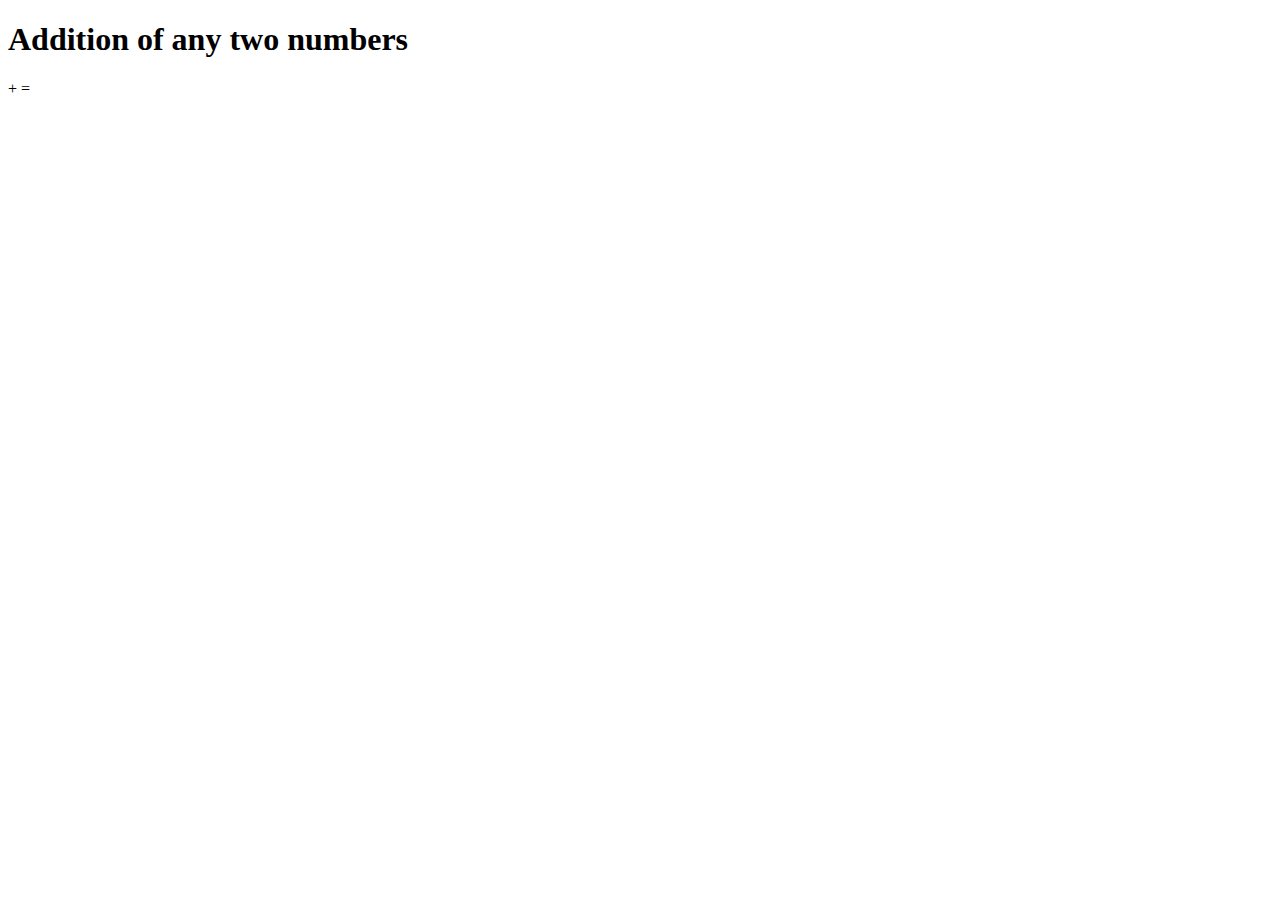
<file: homeworks/homework04/hw04SimpleCalcWebApp/src/main/resources/templates/index.html>
<!DOCTYPE html>
<html lang="en" xmlns:th="http://www.thymeleaf.org">
    <title>Addition of any two numbers</title>
</head>
<body>
<h1>Addition of any two numbers</h1>
<!--<h2 th:text="${num1} + ${num2} = ${sum}"></h2>-->
<p><span th:text="${num1}"></span> + <span th:text="${num2}"></span> = <span th:text="${sum}"></span></p>
</body>
</html>
</file>
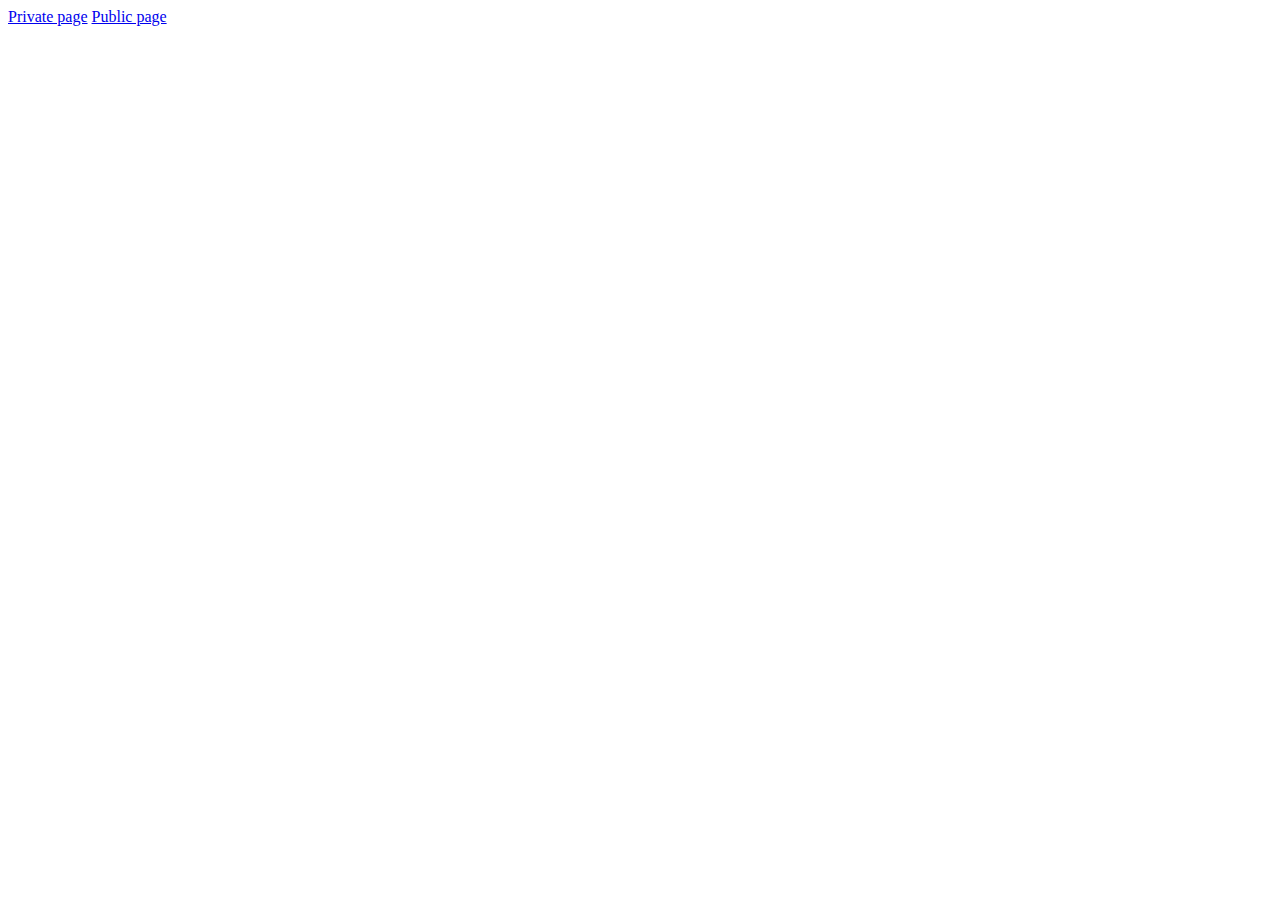
<file: homeworks/homework07/javaspringsecurityHW7/src/main/resources/templates/index.html>
<!DOCTYPE html>
<html lang="en">
<head>
    <meta charset="UTF-8">
    <title>Title</title>
</head>
<body>
<a href="private-data">Private page</a>
<a href="public-data">Public page</a>
</body>
</html>
</file>
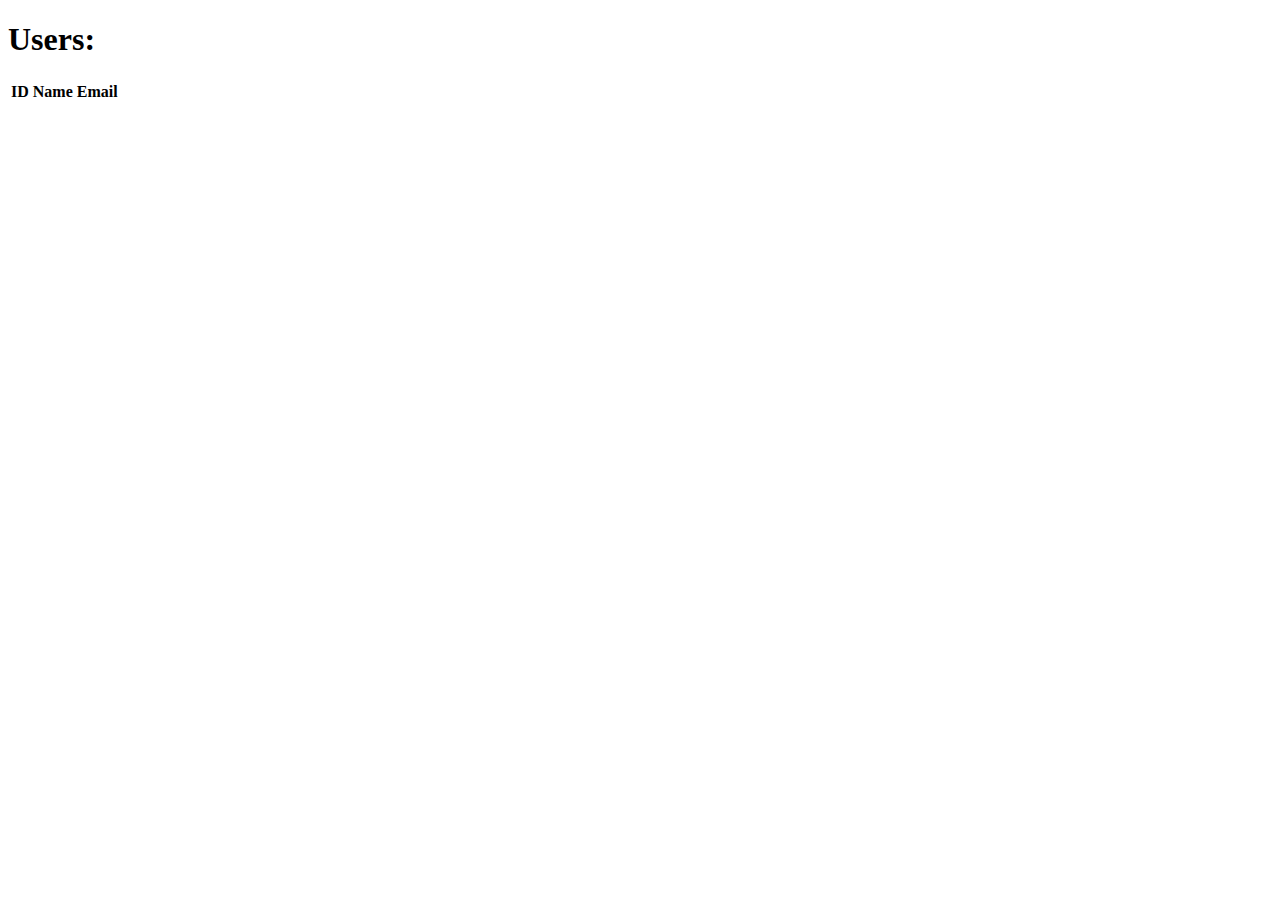
<file: lecture04/SimplePage/src/main/resources/templates/users.html>
<!DOCTYPE html>
<html lang="en" xmlns:th="http://www.w3.org/1999/xhtml">
<head>
    <meta charset="UTF-8">
    <title>Users</title>
</head>
<body>
    <h1>Users:</h1>
    <table>
        <tr>
            <th>ID</th>
            <th>Name</th>
            <th>Email</th>
        </tr>
        <tr th:each="user: ${users}">
            <td th:text="${user.id}"></td>
            <td> <a th:href="@{/users/{id}(id=${user.id})} " th:text="${user.name}"></a> </td>
            <td th:text="${user.email}"></td>

        </tr>
    </table>
</body>
</html>
</file>
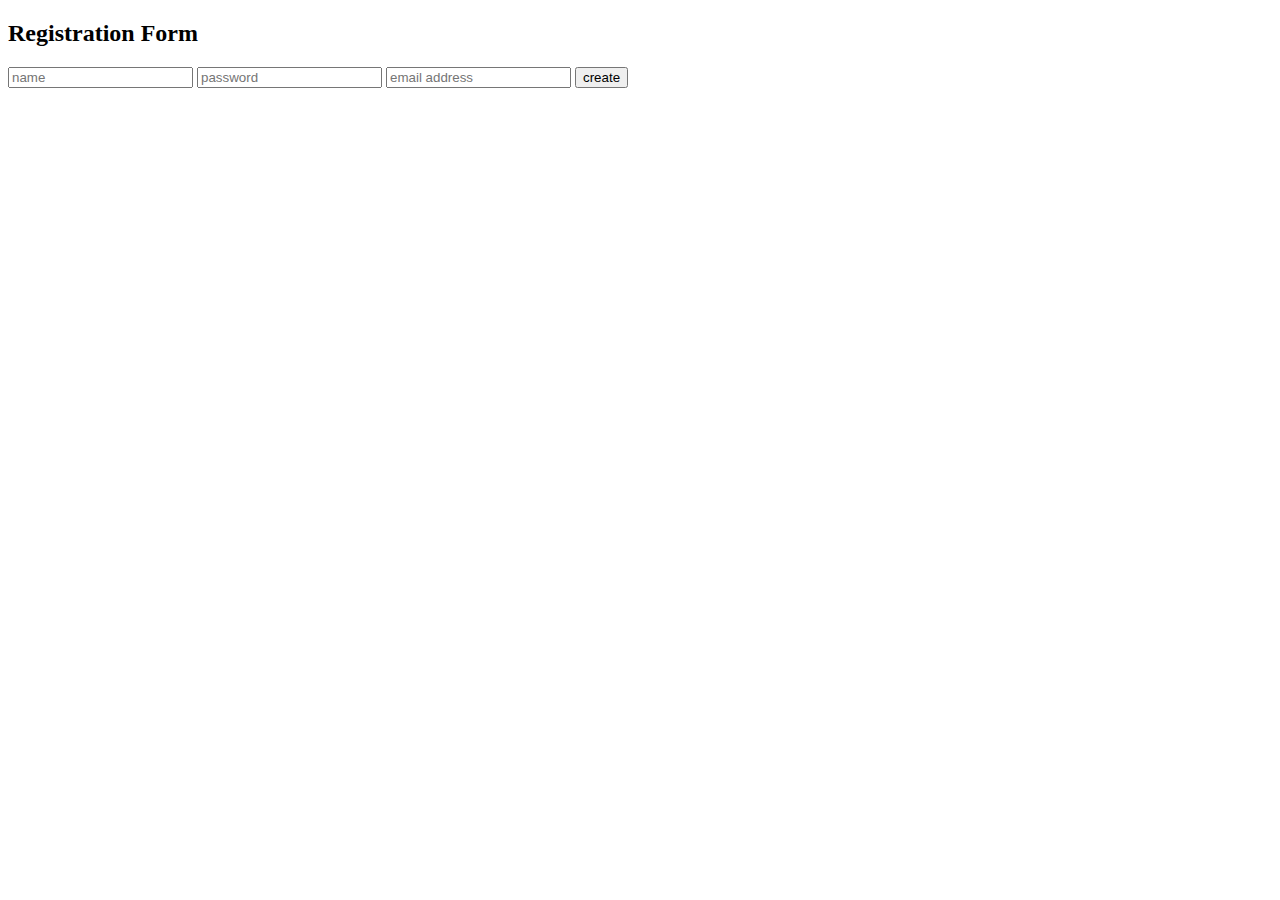
<file: homeworks/homework04/hw04SimpleRegisterWebApp/src/main/resources/templates/register.html>
<!DOCTYPE html>
<html lang="ru" xmlns:th="http://www.thymeleaf.org">
<head>
    <link rel="stylesheet" th:href="@{css/style.css}">
    <meta charset="UTF-8">
    <title>Registration Form</title>
</head>
<body>
<div class="login-page">
    <div class="form">
        <div class="form-title">
            <h2>Registration Form</h2>
        </div>
        <form class="register-form" action="register" method="post">
            <input type="text" placeholder="name" name = "name"/>
            <input type="password" placeholder="password" name = "password"/>
            <input type="text" placeholder="email address" name = "email"/>
            <button type="submit">create</button>
<!--            <p class="message">Already registered? <a href="#">Sign In</a></p>-->
        </form>
    </div>
</div>  
</body>
</html>
</file>
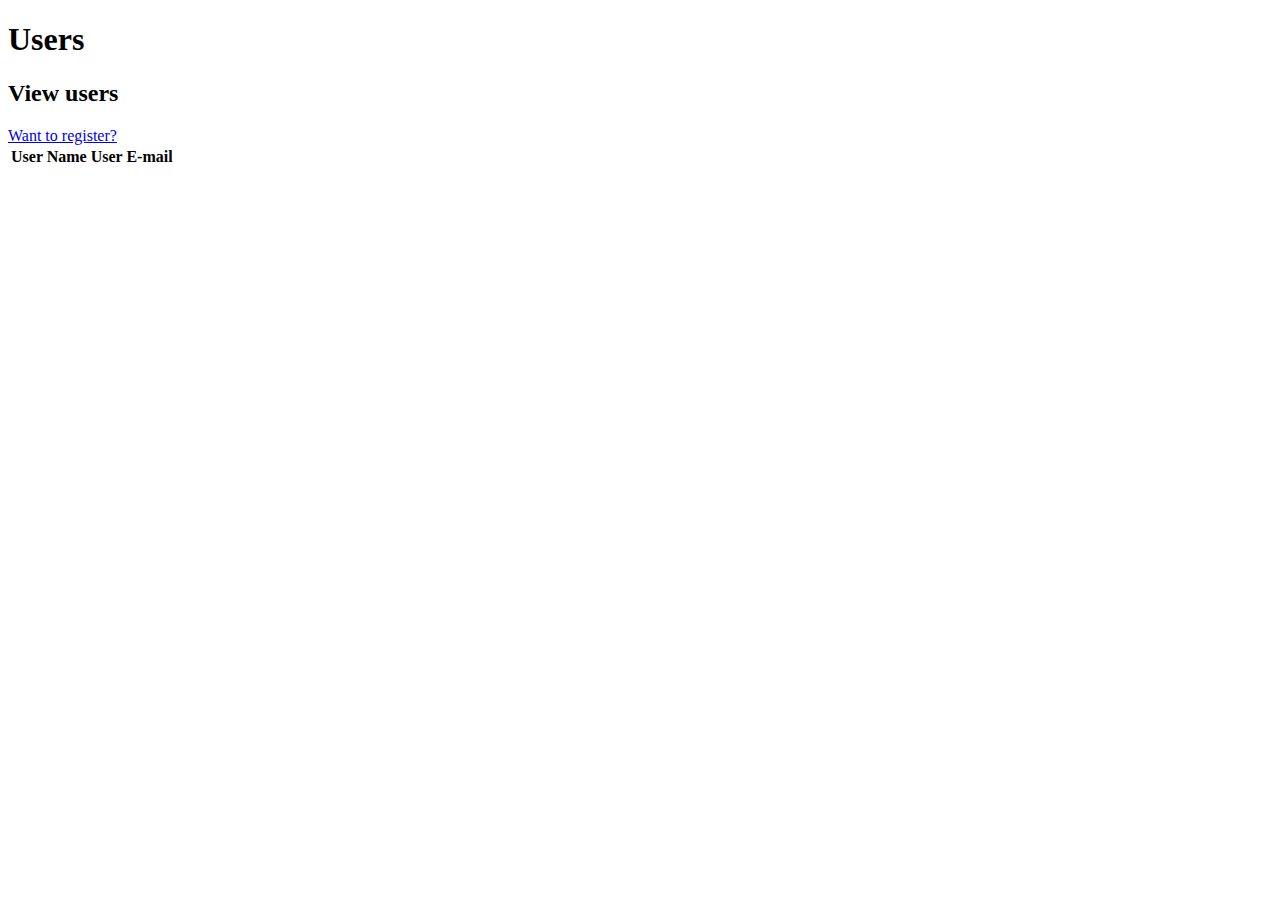
<file: homeworks/homework04/hw04SimpleRegisterWebApp/src/main/resources/templates/users.html>
<!DOCTYPE html>
<html lang="ru" xmlns:th="http://www.thymeleaf.org">
<head>
    <link rel="stylesheet" th:href="@{css/style.css}">
    <meta charset="UTF-8">
    <title>Title</title>
</head>
<body>
<div class="container">

<h1>Users</h1>
<h2>View users</h2>
<div >
    <a class="link" href="register">Want to register?</a>
</div>
<table class="table">
    <tr>
        <th>User Name</th>
        <th>User E-mail</th>
    </tr>
    <tr th:each="user: ${users}">
        <td th:text=${user.name}></td>
        <td th:text=${user.email}></td>
    </tr>
</table>
</div>
</body>
</html>


<!--<div th:with="expr_result = ${potentially_complex_expression}">-->
<!--    <div th:if="${expr_result}">-->
<!--        <h2>Hello!</h2>-->
<!--    </div>-->
<!--    <div th:unless="${expr_result}">-->
<!--        <span class="xxx">Something else</span>-->
<!--    </div>-->
<!--</div>-->
</file>
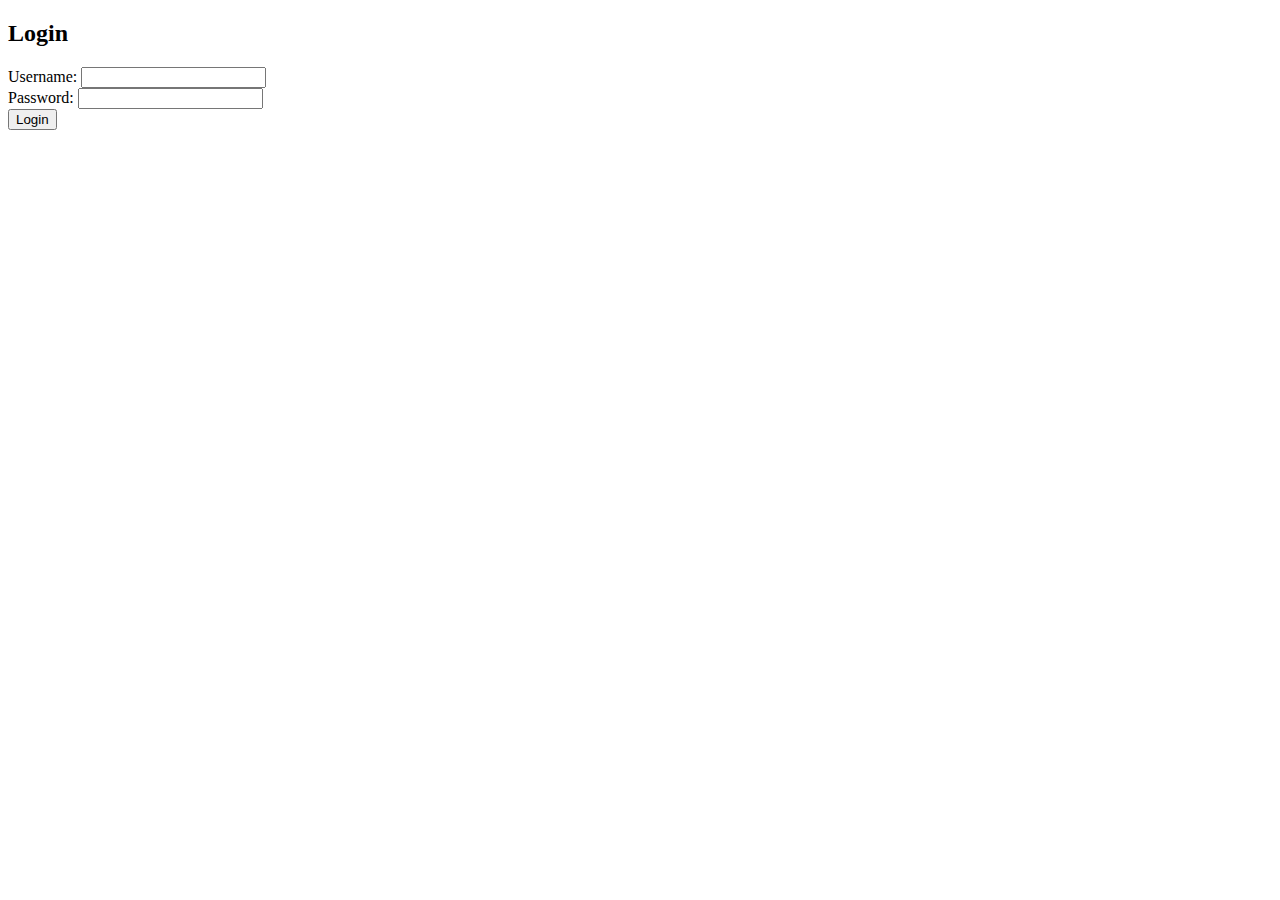
<file: homeworks/homework07/javaspringsecurityHW7/src/main/resources/templates/login.html>
<!DOCTYPE html>
<html lang="en">
<head>
    <meta charset="UTF-8">
    <title>Login</title>
</head>
<body>
<h2>Login</h2>
<form action="/login" method="post">
    <div>
        <label for="username">Username:</label>
        <input type="text" id="username" name="username"/>
    </div>
    <div>
        <label for="password">Password:</label>
        <input type="password" id="password" name="password"/>
    </div>
    <input type="submit" value="Login"/>
</form>
</body>
</html>
</file>
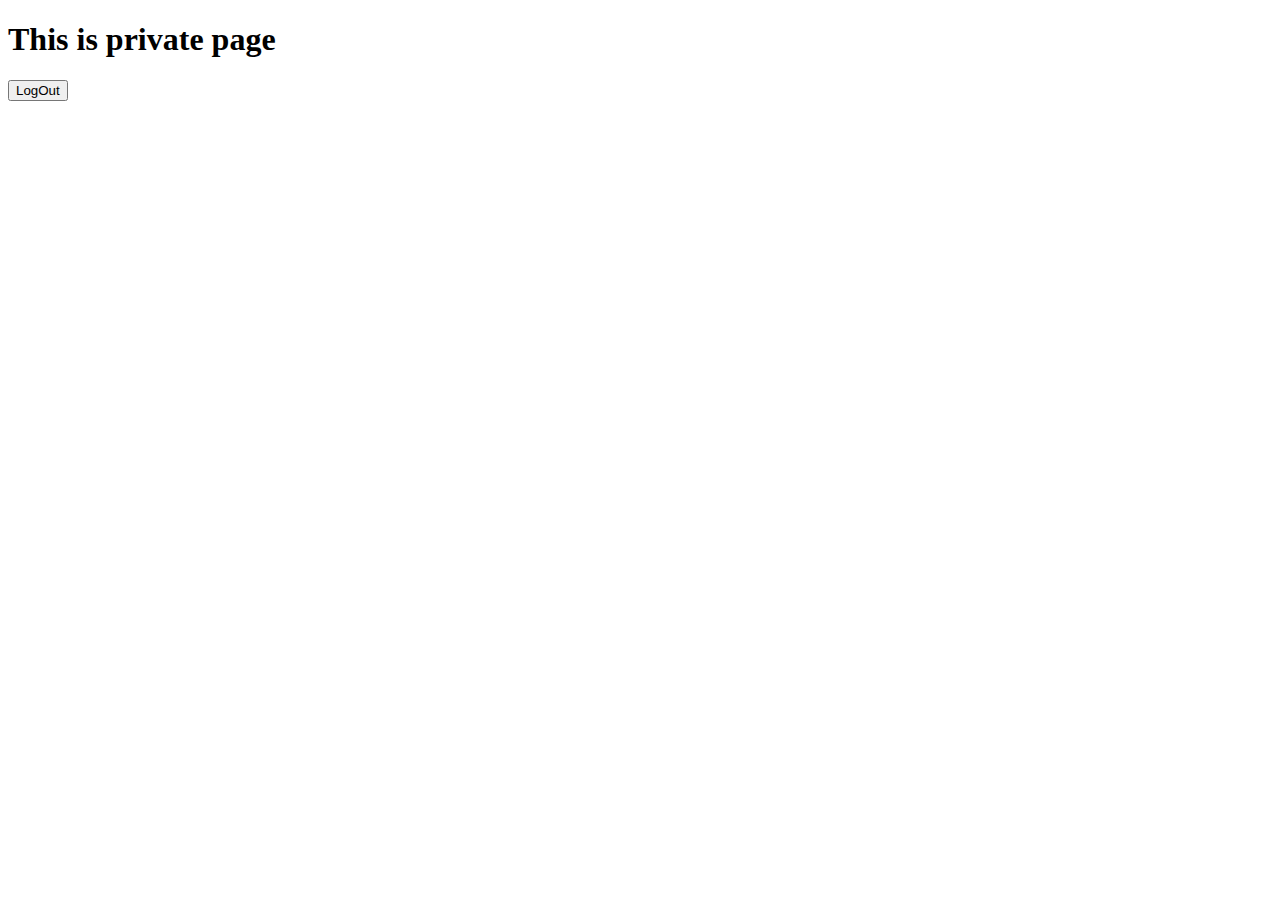
<file: homeworks/homework07/javaspringsecurityHW7/src/main/resources/templates/private-data.html>
<!DOCTYPE html>
<html lang="en">
<head>
    <meta charset="UTF-8">
    <title>Private page</title>
</head>
<body>
<h1>This is private page</h1>
<form action="/logout" method="post">
    <button type="submit">LogOut</button>
</form>
</body>
</html>
</file>
